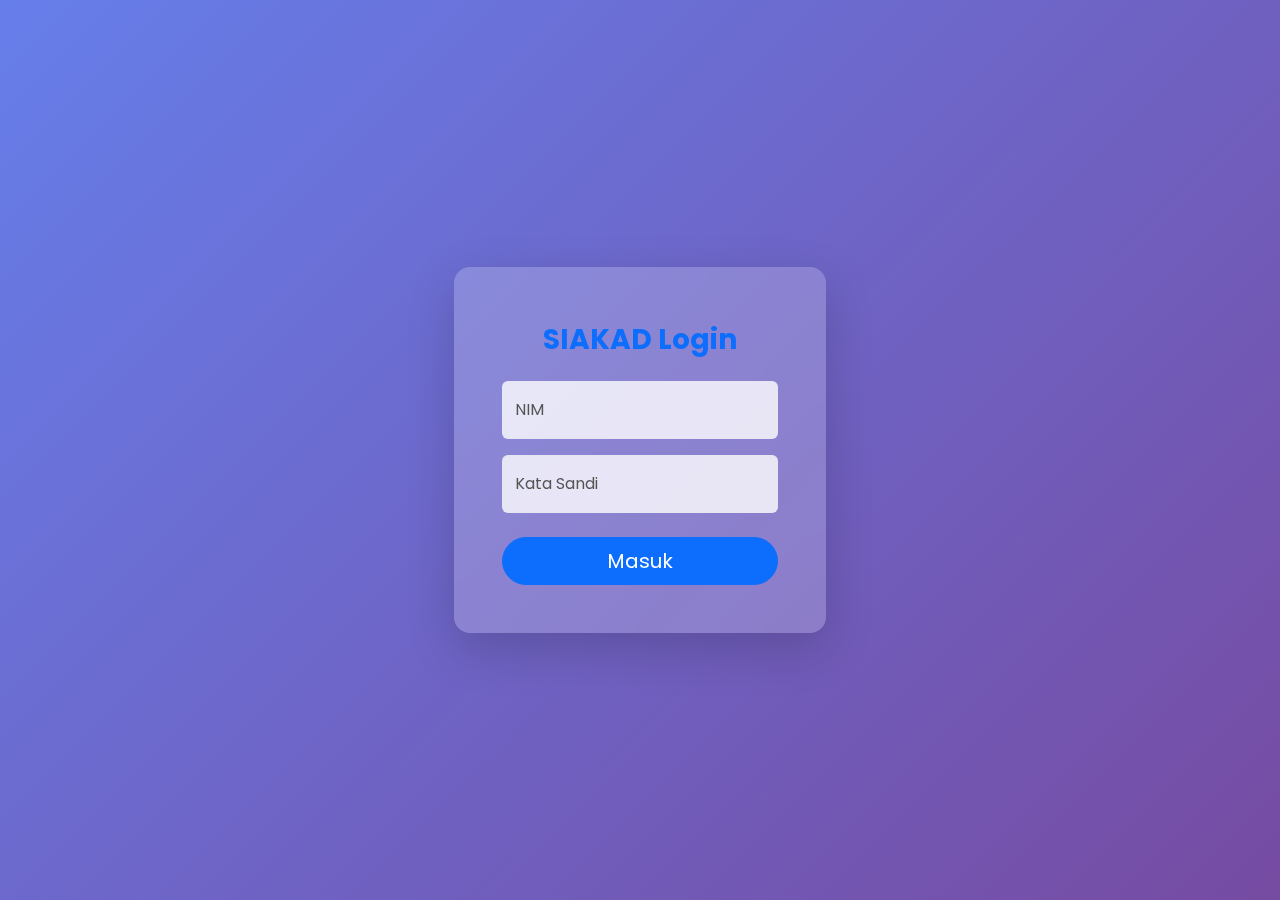
<file: index.html>
<!DOCTYPE html>
<html lang="en">
<head>
  <meta charset="UTF-8" />
  <meta name="viewport" content="width=device-width, initial-scale=1.0" />
  <title>Login - SIAKAD</title>
  <link href="https://cdn.jsdelivr.net/npm/bootstrap@5.3.3/dist/css/bootstrap.min.css" rel="stylesheet">
  <link rel="stylesheet" href="css/style.css">
  <link rel="manifest" href="manifest.json" />
  <script src="app.js" defer></script>
</head>
<body class="login-page">
  <div class="container d-flex align-items-center justify-content-center min-vh-100">
    <div class="col-md-6 col-lg-5 col-xl-4">
      <div class="card login-card shadow-lg border-0">
        <div class="card-body p-4 p-md-5">
          <div class="text-center mb-4">
            <h3 class="mt-2 mb-4 fw-bold text-primary">SIAKAD Login</h3>
          </div>
          <form>
            <div class="form-floating mb-3">
              <input type="text" class="form-control" id="nim" placeholder="Masukkan NIM" required>
              <label for="nim">NIM</label>
            </div>
            <div class="form-floating mb-4">
              <input type="password" class="form-control" id="password" placeholder="Masukkan Kata Sandi" required>
              <label for="password">Kata Sandi</label>
            </div>
            <div class="d-grid">
              <a href="beranda.html" class="btn btn-primary btn-lg rounded-pill">Masuk</a>
            </div>
          </form>
        </div>
      </div>
    </div>
  </div>
  <script src="https://cdn.jsdelivr.net/npm/bootstrap@5.3.3/dist/js/bootstrap.bundle.min.js"></script>
</body>
</html>
</file>
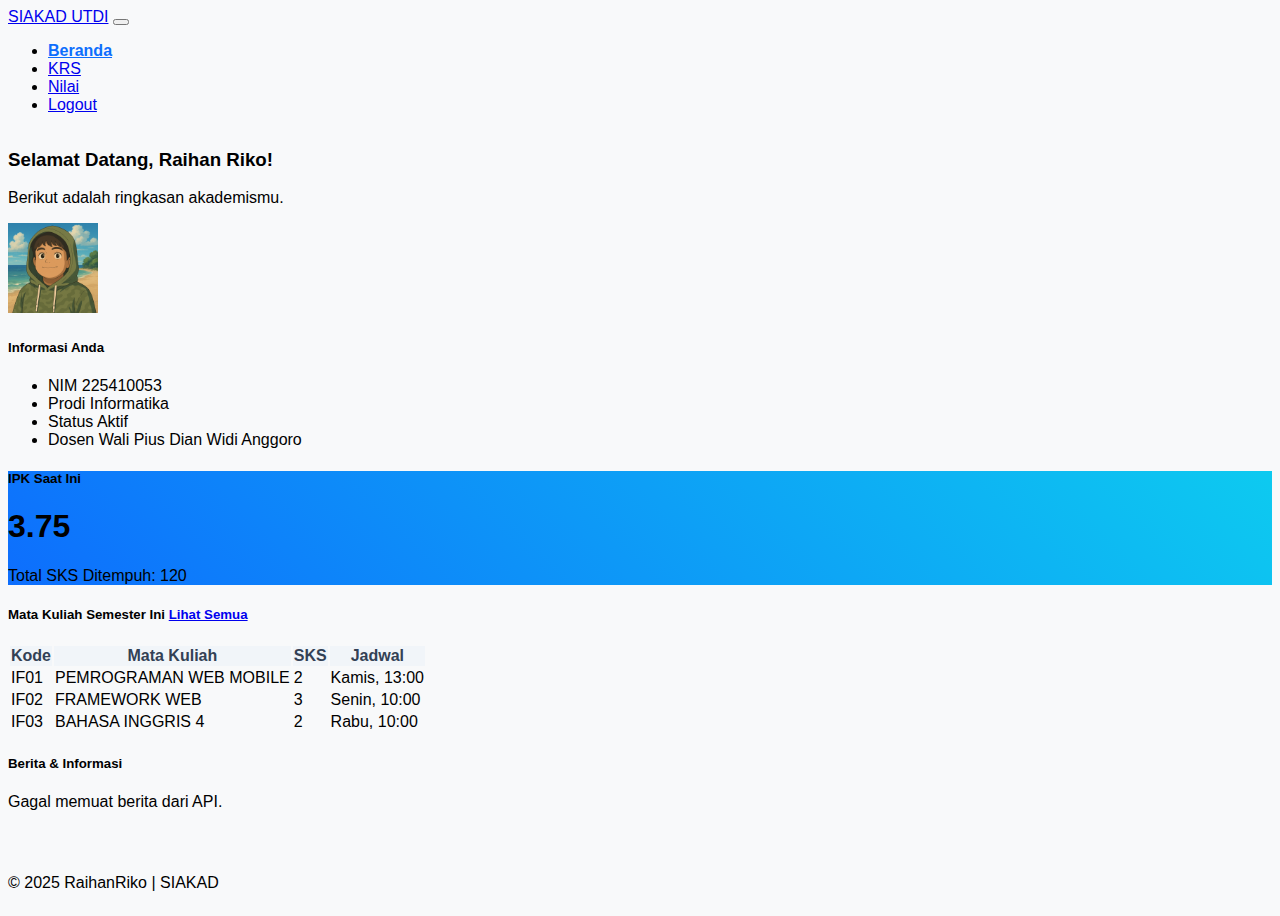
<file: beranda.html>
<!DOCTYPE html> <!-- Mendefinisikan bahwa ini adalah dokumen HTML5 -->
<html lang="en">
<head>
  <meta charset="UTF-8" /> <!-- Menentukan encoding karakter -->
  <meta name="viewport" content="width=device-width, initial-scale=1.0" /> <!-- Membuat halaman responsif pada perangkat mobile -->
  <title>Dashboard Mahasiswa - SIAKAD</title>
  
  <!-- Menggunakan Bootstrap 5.3.7 untuk styling responsif -->
  <link href="https://cdn.jsdelivr.net/npm/bootstrap@5.3.7/dist/css/bootstrap.min.css" rel="stylesheet">
  
  <!-- File CSS kustom -->
  <link rel="stylesheet" href="css/style.css">
  
  <!-- File manifest untuk konfigurasi PWA -->
  <link rel="manifest" href="manifest.json" />
  
  <!-- File JavaScript utama untuk PWA -->
  <script src="app.js" defer></script>
  
  <!-- File JavaScript untuk mengelola IndexedDB mata kuliah -->
  <script src="matkul-db.js" defer></script>
  
  <!-- File JavaScript untuk memuat data berita dari API -->
  <script src="berita-api.js" defer></script>
</head>

<body class="dashboard-page">
  <!-- Navigasi utama -->
  <nav class="navbar navbar-expand-lg navbar-light bg-white shadow-sm sticky-top">
    <div class="container">
      <a class="navbar-brand text-primary fw-bold" href="#">SIAKAD UTDI</a> <!-- Logo atau nama aplikasi -->
      <button class="navbar-toggler" type="button" data-bs-toggle="collapse" data-bs-target="#navbarNav">
        <span class="navbar-toggler-icon"></span> <!-- Ikon menu toggle untuk tampilan mobile -->
      </button>
      <div class="collapse navbar-collapse" id="navbarNav">
        <ul class="navbar-nav ms-auto"> <!-- Menu navigasi -->
          <li class="nav-item"><a class="nav-link active" href="#">Beranda</a></li>
          <li class="nav-item"><a class="nav-link" href="#">KRS</a></li>
          <li class="nav-item"><a class="nav-link" href="#">Nilai</a></li>
          <li class="nav-item"><a class="nav-link text-danger" href="index.html">Logout</a></li>
        </ul>
      </div>
    </div>
  </nav>

  <main class="container my-4 my-md-5">
    <!-- Header sambutan -->
    <div class="row align-items-center mb-4">
      <div class="col-md-9">
        <h3 class="fw-bold">Selamat Datang, Raihan Riko!</h3> <!-- Nama mahasiswa -->
        <p class="text-muted">Berikut adalah ringkasan akademismu.</p>
      </div>
      <div class="col-md-3 text-md-end">
        <!-- Foto profil mahasiswa -->
        <img src="img/riko.png" class="img-fluid rounded-circle shadow-sm" alt="Foto Mahasiswa" style="width: 90px; height: 90px; object-fit: cover;">
      </div>
    </div>

    <div class="row g-4">
      <!-- Informasi Mahasiswa -->
      <div class="col-lg-7">
        <div class="card h-100 border-0 shadow-sm">
          <div class="card-body p-4">
            <h5 class="card-title fw-bold mb-3">Informasi Anda</h5>
            <ul class="list-group list-group-flush">
              <li class="list-group-item d-flex justify-content-between px-0"><span>NIM</span> <span class="fw-medium">225410053</span></li>
              <li class="list-group-item d-flex justify-content-between px-0"><span>Prodi</span> <span class="fw-medium">Informatika</span></li>
              <li class="list-group-item d-flex justify-content-between px-0"><span>Status</span> <span class="badge bg-success-subtle text-success-emphasis rounded-pill">Aktif</span></li>
              <li class="list-group-item d-flex justify-content-between px-0"><span>Dosen Wali</span> <span class="fw-medium">Pius Dian Widi Anggoro</span></li>
            </ul>
          </div>
        </div>
      </div>

      <!-- IPK Saat Ini -->
      <div class="col-lg-5">
        <div class="card text-center text-white h-100 border-0 shadow-sm" style="background: linear-gradient(45deg, #0d6efd, #0dcaf0);">
          <div class="card-body d-flex flex-column justify-content-center">
            <h5 class="card-title">IPK Saat Ini</h5>
            <h1 class="display-3 fw-bold my-2">3.75</h1> <!-- Nilai IPK -->
            <p class="mb-0">Total SKS Ditempuh: 120</p> <!-- Total SKS -->
          </div>
        </div>
      </div>

      <!-- Daftar Mata Kuliah Semester Ini -->
      <div class="col-12">
        <div class="card border-0 shadow-sm">
          <div class="card-body p-4">
            <h5 class="card-title fw-bold mb-3 d-flex justify-content-between align-items-center">
              Mata Kuliah Semester Ini
              <a href="matkul.html" class="btn btn-sm btn-outline-primary">Lihat Semua</a> <!-- Tombol menuju halaman detail matkul -->
            </h5>
            <div class="table-responsive">
              <table class="table align-middle">
                <thead>
                  <tr>
                    <th>Kode</th>
                    <th>Mata Kuliah</th>
                    <th>SKS</th>
                    <th>Jadwal</th>
                  </tr>
                </thead>
                <tbody id="matkulBody"></tbody> <!-- Data akan diisi melalui JavaScript dari IndexedDB -->
              </table>
            </div>
          </div>
        </div>
      </div>

      <!-- Daftar Berita dan Informasi -->
      <div class="col-12">
        <div class="card border-0 shadow-sm">
          <div class="card-body p-4">
            <h5 class="card-title fw-bold mb-3">Berita & Informasi</h5>
            <div id="beritaList" class="d-flex flex-column gap-3">
              <div>Memuat berita terbaru...</div> <!-- Akan digantikan oleh data dari berita-api.js -->
            </div>
          </div>
        </div>
      </div>
    </div>
  </main>

  <!-- Footer bawah -->
  <footer class="text-center py-4 mt-auto">
    <p class="text-muted mb-0">© 2025 RaihanRiko | SIAKAD</p>
  </footer>

  <!-- Script Bootstrap bundle untuk interaktivitas (termasuk collapse menu) -->
  <script src="https://cdn.jsdelivr.net/npm/bootstrap@5.3.7/dist/js/bootstrap.bundle.min.js"></script>
</body>
</html>
</file>
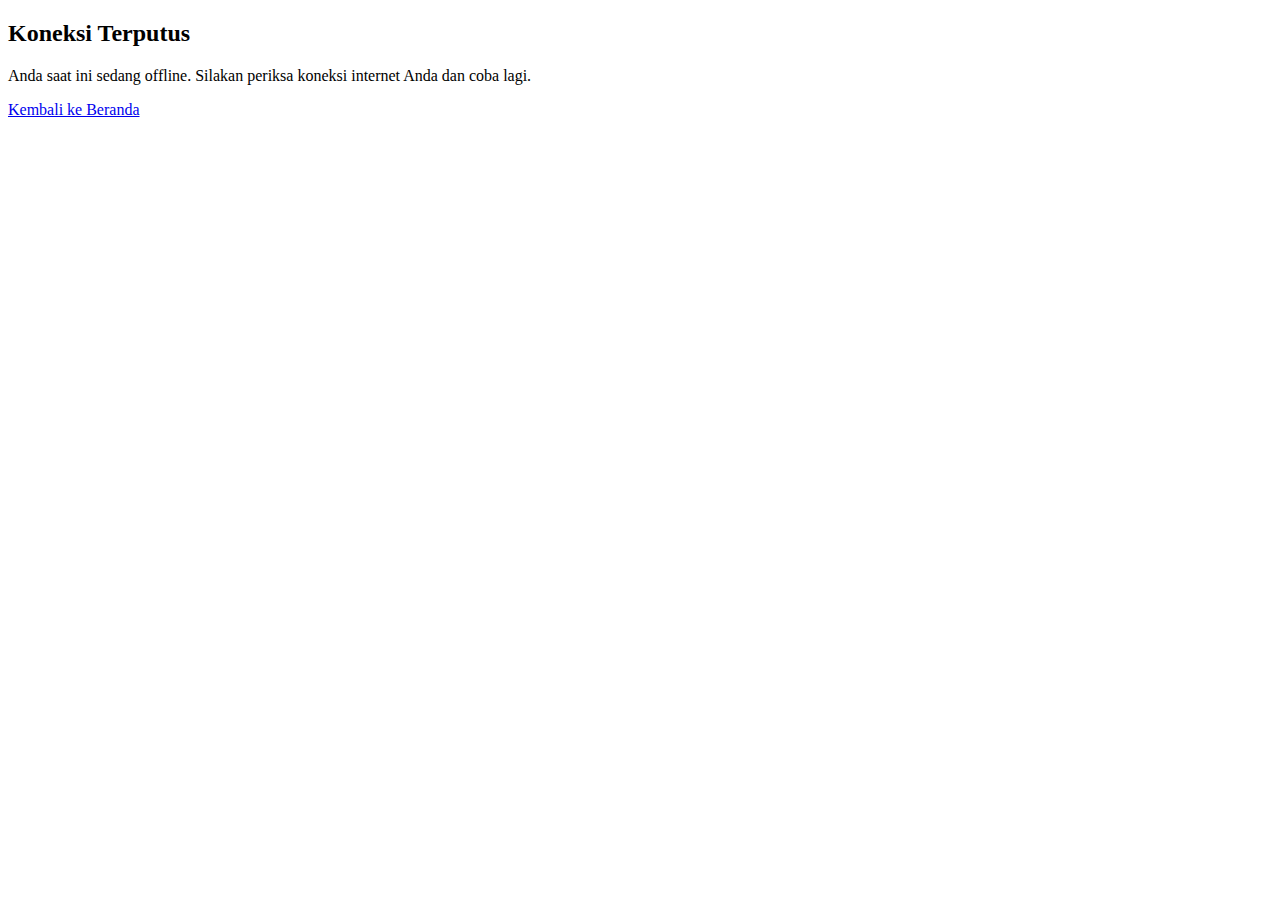
<file: offline.html>
<!DOCTYPE html>
<html lang="en">
<head>
  <meta charset="UTF-8" />
  <meta name="viewport" content="width=device-width, initial-scale=1.0"/> <!-- Membuat tampilan responsif di perangkat mobile -->
  <title>Offline</title> <!-- Judul halaman yang ditampilkan di tab browser -->

  <!-- Memuat Bootstrap 5 untuk styling cepat dan responsif -->
  <link href="https://cdn.jsdelivr.net/npm/bootstrap@5.3.7/dist/css/bootstrap.min.css" rel="stylesheet">

  <!-- Menghubungkan file manifest.json untuk konfigurasi PWA -->
  <link rel="manifest" href="manifest.json" />

  <!-- Menghubungkan file JavaScript utama untuk fungsionalitas PWA -->
  <script src="app.js" defer></script>
</head>
<body class="d-flex align-items-center justify-content-center vh-100 bg-light text-center">
  <!-- class:
       d-flex: menggunakan flexbox
       align-items-center & justify-content-center: posisi vertikal & horizontal ke tengah
       vh-100: tinggi halaman = 100% dari tinggi viewport
       bg-light: latar belakang abu terang
       text-center: teks di tengah -->

  <div>
    <h2 class="text-danger">Koneksi Terputus</h2> <!-- Judul dengan warna teks merah -->
    <p class="text-muted">Anda saat ini sedang offline. Silakan periksa koneksi internet Anda dan coba lagi.</p> <!-- Pesan penjelasan -->
    <a href="index.html" class="btn btn-primary mt-3">Kembali ke Beranda</a> <!-- Tombol untuk kembali ke halaman utama -->
  </div>
</body>
</html>
</file>
<file: css/style.css>
/* Import Font dari Google Fonts (Opsional, tapi direkomendasikan) */
@import url('https://fonts.googleapis.com/css2?family=Poppins:wght@400;500;600;700&display=swap');

/* Variabel Warna untuk kemudahan kustomisasi */
:root {
  --primary-color: #0d6efd;
  --bg-light-gray: #f8f9fa;
  --font-family: 'Poppins', 'Segoe UI', sans-serif;
}

body {
  font-family: var(--font-family);
  -webkit-font-smoothing: antialiased;
  -moz-osx-font-smoothing: grayscale;
}

/* --- Gaya Halaman Login --- */
.login-page {
  background: linear-gradient(135deg, #667eea 0%, #764ba2 100%);
  height: 100vh;
}

.login-card {
  /* Efek Glassmorphism */
  background: rgba(255, 255, 255, 0.2);
  backdrop-filter: blur(10px);
  -webkit-backdrop-filter: blur(10px); /* Untuk Safari */
  border: 1px solid rgba(255, 255, 255, 0.3);
  border-radius: 1rem;
}

.login-card .form-control {
  background-color: rgba(255, 255, 255, 0.8);
  border: none;
}

.login-card .form-control:focus {
  background-color: white;
  box-shadow: 0 0 0 0.25rem rgba(var(--bs-primary-rgb), 0.25);
}

.login-card label {
  color: #555;
}

/* --- Gaya Halaman Dashboard --- */
.dashboard-page {
  background-color: var(--bg-light-gray);
  display: flex;
  flex-direction: column;
  min-height: 100vh;
}

main.container {
  flex-grow: 1;
}

.navbar .nav-link {
  font-weight: 500;
  transition: color 0.2s;
}

.navbar .nav-link.active {
  color: var(--primary-color) !important;
  font-weight: 600;
}

/* Gaya Tabel yang Lebih Bersih */
.table thead {
  background-color: #f1f5f9;
  font-weight: 600;
  color: #334155;
  border-bottom: 2px solid #e2e8f0;
}
</file>
